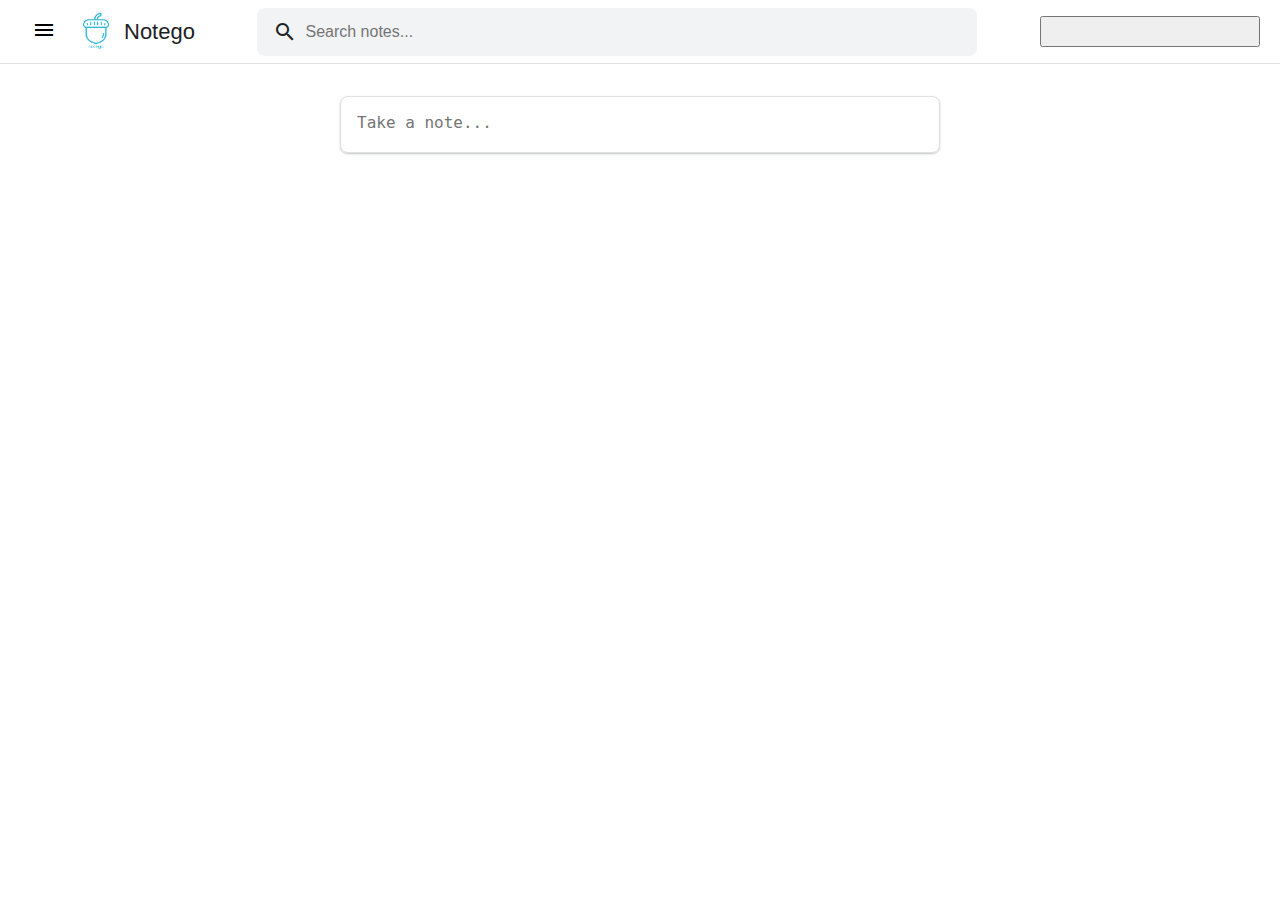
<file: frontend/index.html>
<!DOCTYPE html>
<html lang="en">
<head>
    <meta charset="UTF-8">
    <meta name="viewport" content="width=device-width, initial-scale=1.0">
    <title>NoteGo - Notes with Versioning</title>
    <link rel="icon" type="image/x-icon" href="assets/favicon.ico">
    <link rel="stylesheet" href="styles/main.css">
    <link href="https://fonts.googleapis.com/icon?family=Material+Icons" rel="stylesheet">
</head>
<body>
    <header>
        <div class="header-left">
            <button class="menu-btn">
                <span class="material-icons">menu</span>
            </button>
            <div class="logo">
                <img src="assets/logo.png" alt="Notego Logo">
                <span>Notego</span>
            </div>
        </div>
        <div class="search-bar">
            <span class="material-icons">search</span>
            <input type="text" placeholder="Search notes...">
        </div>
        <div class="header-right">
            <button class="view-btn">
                <span class="material-icons">grid_view</span>
            </button>
        </div>
    </header>

    <main>
        <div class="note-input">
            <div class="note-input-container" onclick="expandNoteInput()">
                <input type="text" id="title-input" placeholder="Take a note..." class="hidden">
                <textarea id="content-input" placeholder="Take a note..." rows="1"></textarea>
                <div class="note-actions hidden">
                    <div class="note-tools">
                        <button title="Change color">
                            <span class="material-icons">palette</span>
                        </button>
                        <button title="Save" onclick="closeNoteInput()">
                            <span class="material-icons">save</span>
                        </button>
                    </div>
                    <button class="close-btn" onclick="closeNoteInput()">Close</button>
                </div>
            </div>
        </div>

        <div id="notes-container" class="notes-grid">
            <!-- Notes will be dynamically inserted here -->
        </div>
    </main>

    <div class="color-picker hidden">
        <div class="color-option" data-color="#ffffff" style="background-color: #ffffff;"></div>
        <div class="color-option" data-color="#f28b82" style="background-color: #f28b82;"></div>
        <div class="color-option" data-color="#fbbc04" style="background-color: #fbbc04;"></div>
        <div class="color-option" data-color="#fff475" style="background-color: #fff475;"></div>
        <div class="color-option" data-color="#ccff90" style="background-color: #ccff90;"></div>
        <div class="color-option" data-color="#a7ffeb" style="background-color: #a7ffeb;"></div>
        <div class="color-option" data-color="#cbf0f8" style="background-color: #cbf0f8;"></div>
        <div class="color-option" data-color="#aecbfa" style="background-color: #aecbfa;"></div>
    </div>

    <script src="js/api.js"></script>
    <script src="js/main.js"></script>
</body>
</html>
</file>
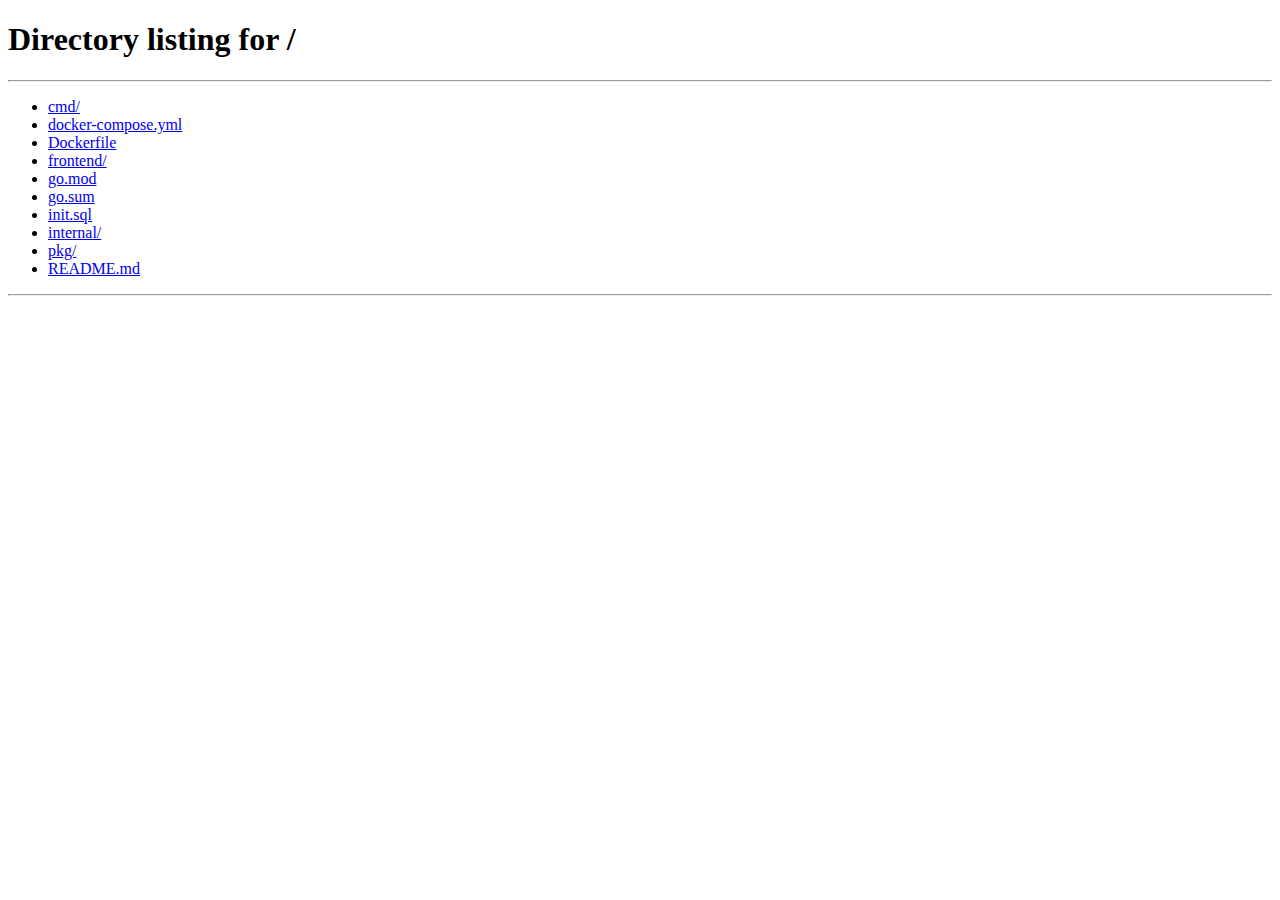
<file: frontend/history.html>
<!DOCTYPE html>
<html lang="en">
<head>
    <meta charset="UTF-8">
    <meta name="viewport" content="width=device-width, initial-scale=1.0">
    <title>Note History - NoteGo</title>
    <link rel="icon" type="image/x-icon" href="assets/favicon.ico">
    <link rel="stylesheet" href="styles/main.css">
    <link href="https://fonts.googleapis.com/icon?family=Material+Icons" rel="stylesheet">
</head>
<body>
    <div class="history-page">
        <div class="history-header">
            <h1 class="history-title">Note History</h1>
            <button class="back-btn" onclick="window.location.href='/'">
                <span class="material-icons">arrow_back</span>
                Back to Notes
            </button>
        </div>
        <div id="version-list" class="version-list">
            <!-- Versions will be dynamically inserted here -->
        </div>
    </div>

    <script src="js/api.js"></script>
    <script src="js/history.js"></script>
</body>
</html>
</file>
<file: frontend/styles/main.css>
:root {
    --header-height: 64px;
    --sidebar-width: 280px;
    --primary-color: #202124;
    --border-color: #e0e0e0;
    --hover-color: #f1f3f4;
}

* {
    margin: 0;
    padding: 0;
    box-sizing: border-box;
}

body {
    font-family: 'Roboto', sans-serif;
    color: var(--primary-color);
    background-color: #ffffff;
}

header {
    position: fixed;
    top: 0;
    left: 0;
    right: 0;
    height: var(--header-height);
    background-color: white;
    border-bottom: 1px solid var(--border-color);
    display: flex;
    align-items: center;
    padding: 0 20px;
    z-index: 100;
}

.header-left {
    display: flex;
    align-items: center;
}

.menu-btn {
    background: none;
    border: none;
    padding: 12px;
    cursor: pointer;
    border-radius: 50%;
}

.menu-btn:hover {
    background-color: var(--hover-color);
}

.logo {
    display: flex;
    align-items: center;
    margin-left: 8px;
}

.logo img {
    height: 40px;
    margin-right: 8px;
}

.logo span {
    font-size: 22px;
    font-weight: 400;
}

.search-bar {
    flex: 1;
    max-width: 720px;
    margin: 0 auto;
    background-color: var(--hover-color);
    border-radius: 8px;
    display: flex;
    align-items: center;
    padding: 0 16px;
    height: 48px;
}

.search-bar input {
    flex: 1;
    border: none;
    background: none;
    padding: 0 8px;
    font-size: 16px;
    outline: none;
}

main {
    margin-top: calc(var(--header-height) + 32px);
    padding: 0 20px;
}

.note-input {
    max-width: 600px;
    margin: 32px auto;
}

.note-input-container {
    border: 1px solid var(--border-color);
    border-radius: 8px;
    padding: 16px;
    box-shadow: 0 1px 2px 0 rgba(60,64,67,0.302);
}

.note-input-container.expanded {
    box-shadow: 0 3px 5px rgba(0,0,0,0.2);
}

.note-input input,
.note-input textarea {
    width: 100%;
    border: none;
    outline: none;
    font-size: 16px;
    resize: none;
}

.note-input input {
    font-size: 16px;
    font-weight: 500;
    margin-bottom: 12px;
}

.note-actions {
    display: flex;
    justify-content: space-between;
    align-items: center;
    margin-top: 16px;
}

.note-tools {
    display: flex;
    gap: 8px;
}

.note-tools button {
    background: none;
    border: none;
    padding: 8px;
    cursor: pointer;
    border-radius: 50%;
}

.note-tools button:hover {
    background-color: var(--hover-color);
}

.close-btn {
    background: none;
    border: none;
    padding: 8px 24px;
    cursor: pointer;
    border-radius: 4px;
    font-weight: 500;
}

.close-btn:hover {
    background-color: var(--hover-color);
}

.notes-grid {
    display: grid;
    grid-template-columns: repeat(auto-fill, minmax(240px, 1fr));
    gap: 16px;
    padding: 16px;
    max-width: 1200px;
    margin: 0 auto;
    min-height: 100px;
    position: relative;
    z-index: 1;
}

.note-card {
    border: 1px solid var(--border-color);
    border-radius: 8px;
    padding: 16px;
    min-height: 104px;
    position: relative;
    cursor: pointer;
    transition: box-shadow 0.2s ease;
    background-color: #fff;
    box-shadow: 0 2px 4px rgba(0,0,0,0.1);
    overflow: hidden;
    word-wrap: break-word;
    display: block;
    margin-bottom: 16px;
}

.note-card:hover {
    box-shadow: 0 1px 2px 0 rgba(60,64,67,0.302);
}

.hidden {
    display: none;
}

.color-picker {
    position: fixed;
    background: white;
    border-radius: 8px;
    padding: 8px;
    box-shadow: 0 2px 8px rgba(0,0,0,0.3);
    display: grid;
    grid-template-columns: repeat(4, 1fr);
    gap: 4px;
    z-index: 1000;
    visibility: visible;
}

.color-picker.hidden {
    display: none;
}

.color-option {
    width: 28px;
    height: 28px;
    border-radius: 50%;
    cursor: pointer;
    border: 1px solid var(--border-color);
    transition: transform 0.2s ease;
}

.color-option:hover {
    transform: scale(1.1);
    border: 2px solid #000;
}

.color-option[data-color="#ffffff"] {
    border: 1px solid #e0e0e0;
}

.color-option[data-color="#ffffff"]:hover {
    border: 2px solid #000;
}

.note-card h3 {
    margin: 0 0 8px 0;
    font-size: 16px;
    font-weight: 500;
}

.note-card p {
    margin: 0;
    font-size: 14px;
    color: #202124;
}

.note-tools {
    display: flex;
    gap: 8px;
    margin-top: 8px;
}

.note-tools button {
    padding: 4px;
    border: none;
    background: none;
    cursor: pointer;
    border-radius: 50%;
}

.note-tools button:hover {
    background-color: rgba(0, 0, 0, 0.1);
}

.note-history {
    margin-top: 16px;
    border-top: 1px solid var(--border-color);
    padding-top: 16px;
}

.version-item {
    padding: 8px;
    border-radius: 4px;
    margin-bottom: 8px;
    background-color: rgba(0, 0, 0, 0.02);
}

.version-item:hover {
    background-color: rgba(0, 0, 0, 0.04);
}

.version-header {
    display: flex;
    justify-content: space-between;
    font-size: 12px;
    color: #666;
    margin-bottom: 4px;
}

.version-message {
    font-size: 14px;
    color: #333;
}

.show-more-btn {
    width: 100%;
    padding: 8px;
    background: none;
    border: 1px solid var(--border-color);
    border-radius: 4px;
    cursor: pointer;
    display: flex;
    align-items: center;
    justify-content: center;
    gap: 8px;
    font-size: 14px;
    color: #666;
}

.show-more-btn:hover {
    background-color: var(--hover-color);
}

/* Add these styles for the detailed history page */
.history-page {
    max-width: 800px;
    margin: 32px auto;
    padding: 0 16px;
}

.history-header {
    display: flex;
    justify-content: space-between;
    align-items: center;
    margin-bottom: 24px;
}

.history-title {
    font-size: 24px;
    font-weight: 500;
}

.back-btn {
    display: flex;
    align-items: center;
    gap: 8px;
    padding: 8px 16px;
    border: none;
    background-color: var(--hover-color);
    border-radius: 4px;
    cursor: pointer;
    font-size: 14px;
}

.back-btn:hover {
    background-color: #e0e0e0;
}

.version-list {
    display: flex;
    flex-direction: column;
    gap: 16px;
}

.version-card {
    border: 1px solid var(--border-color);
    border-radius: 8px;
    padding: 16px;
    background-color: white;
}

.version-metadata {
    display: grid;
    grid-template-columns: repeat(auto-fit, minmax(200px, 1fr));
    gap: 16px;
    margin-bottom: 16px;
    font-size: 14px;
    color: #666;
}

.version-content {
    margin-top: 16px;
    padding-top: 16px;
    border-top: 1px solid var(--border-color);
}
</file>
